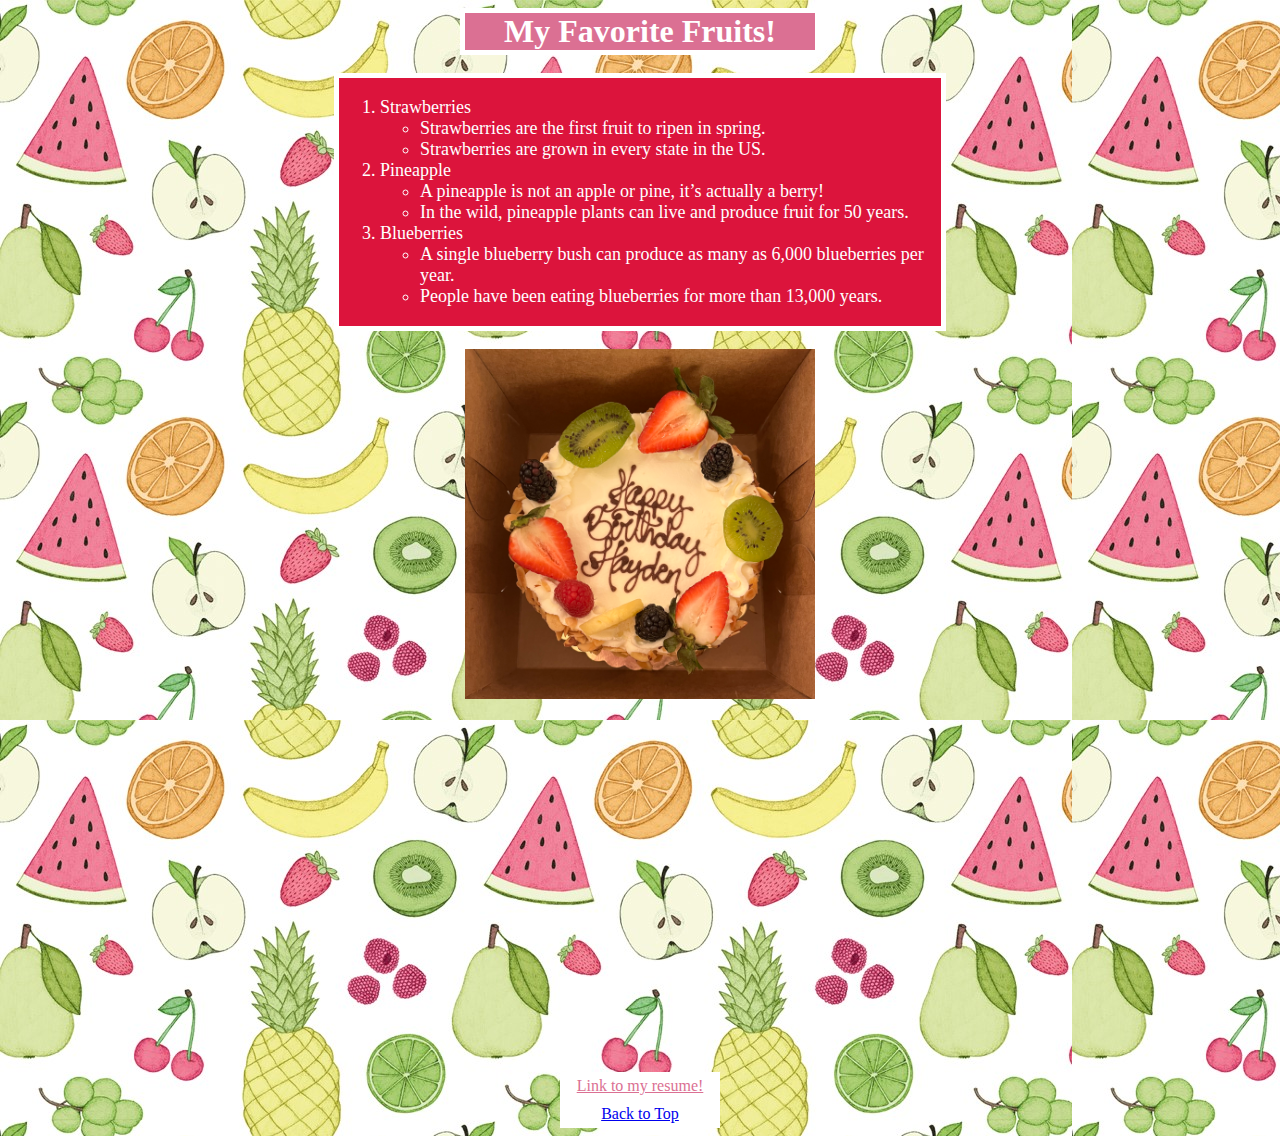
<file: scratch.html>
<!DOCTYPE html>
<html>
    <head>
        <title>Hayden Bernhardt</title>
        <link rel="stylesheet" href="css/scratch-styles.css">
        <style>
            body{
                background-image: url("fruit.jpg")
            }
        </style>
    </head>
    <body>
        <h1 id="#top">My Favorite Fruits!</h1>
    <br>
    <div class="text-box">
        <div class="list">
            <ol>
                <li>Strawberries</li>
                    <ul>
                        <li>Strawberries are the first fruit to ripen in spring.</li>
                        <li>Strawberries are grown in every state in the US.</li>
                    </ul>
                <li>Pineapple</li>
                     <ul>
                        <li>A pineapple is not an apple or pine, it’s actually a berry!</li>
                        <li>In the wild, pineapple plants can live and produce fruit for 50 years.</li>
                     </ul>
                <li>Blueberries</li>
                    <ul>
                        <li>A single blueberry bush can produce as many as 6,000 blueberries per year.</li>
                        <li>People have been eating blueberries for more than 13,000 years.</li>
                    </ul>
            </ol>
        </div>
    </div>
    <br>
    <img src="IMG_1724.jpg" alt="Birthday Cake">
    <br>
    <iframe class="video-center" width="560" height="315" src="https://www.youtube.com/embed/b65MoVwANq4?si=P5fdNkE1Q2JAkPeC" title="YouTube video player" frameborder="0" allow="accelerometer; autoplay; clipboard-write; encrypted-media; gyroscope; picture-in-picture; web-share" referrerpolicy="strict-origin-when-cross-origin" allowfullscreen></iframe>
    <br>
    <br>
        <div class="tableau-center">
        <div class='tableauPlaceholder' id='viz1713318229506' style='position: relative'><noscript><a href='#'><img alt='Fruit ' src='https:&#47;&#47;public.tableau.com&#47;static&#47;images&#47;US&#47;USFruitConsumption&#47;Fruit&#47;1_rss.png' style='border: none' /></a></noscript><object class='tableauViz'  style='display:none;'><param name='host_url' value='https%3A%2F%2Fpublic.tableau.com%2F' /> <param name='embed_code_version' value='3' /> <param name='site_root' value='' /><param name='name' value='USFruitConsumption&#47;Fruit' /><param name='tabs' value='no' /><param name='toolbar' value='yes' /><param name='static_image' value='https:&#47;&#47;public.tableau.com&#47;static&#47;images&#47;US&#47;USFruitConsumption&#47;Fruit&#47;1.png' /> <param name='animate_transition' value='yes' /><param name='display_static_image' value='yes' /><param name='display_spinner' value='yes' /><param name='display_overlay' value='yes' /><param name='display_count' value='yes' /><param name='language' value='en-US' /></object></div>                <script type='text/javascript'>                    var divElement = document.getElementById('viz1713318229506');                    var vizElement = divElement.getElementsByTagName('object')[0];                    vizElement.style.width='900px';vizElement.style.height='752px';                    var scriptElement = document.createElement('script');                    scriptElement.src = 'https://public.tableau.com/javascripts/api/viz_v1.js';                    vizElement.parentNode.insertBefore(scriptElement, vizElement);                </script></div>
        </div>
        <br>
    <p class="link">
        <a class="link" href="index.html">Link to my resume!</a>
     </p>
    <p class="top">
        <a href="#top">Back to Top</a>
    </p>
    </body>

</html>
</file>
<file: css/scratch-styles.css>
.link{
    text-align: center;
    font-family: cursive;
    color: palevioletred;
    border: 5px solid white;
    padding: 0px;
    width: 150px;
    margin: 0 auto;
    background-color: white;
}

h1{
    font-family: cursive;
    text-align: center;
    color: white;
    border: 5px solid white;
    padding: 0px;
    width: 350px;
    margin: 0 auto;
    background-color: palevioletred;
}

.list{
    color: white;
    font-family: cursive;
    font-size: large;
}

.text-box{
    border: 5px solid white;
    padding: 1px;
    width: 600px;
    margin: 0 auto;
    background-color: crimson;
}

.video-center{
    text-align: center;
    display: inline-block;
    margin: 0 auto;
}

.top{
    text-align: center;
    font-family: cursive;
    color: palevioletred;
    border: 5px solid white;
    padding: 0px;
    width: 150px;
    margin: 0 auto;
    background-color: white;
}
img{
    width: 350px;
    display: block;
    margin: auto;
}
</file>
